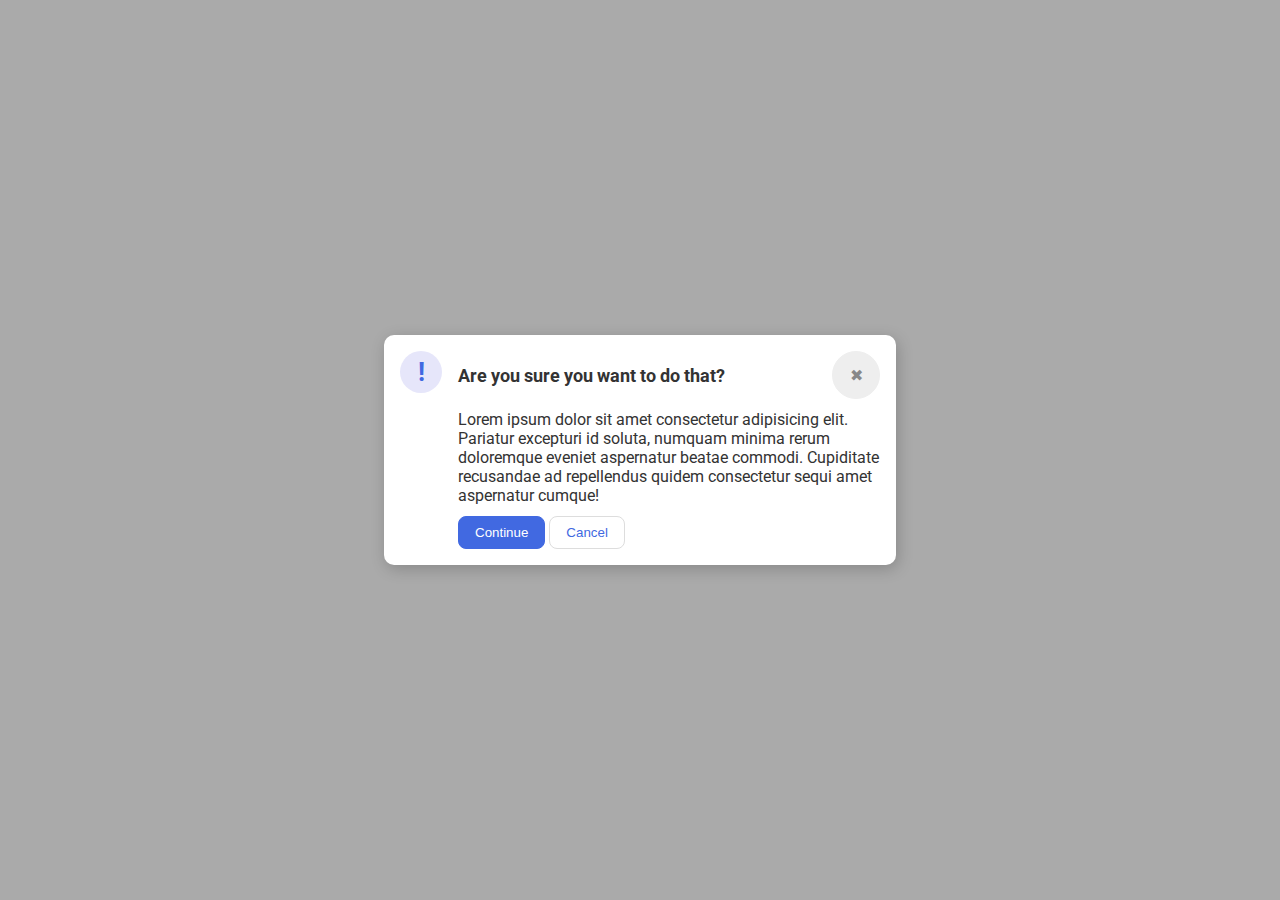
<file: foundations/flex/05-flex-modal/index.html>
<!DOCTYPE html>
<html lang="en">
  <head>
    <meta charset="UTF-8">
    <meta http-equiv="X-UA-Compatible" content="IE=edge">
    <meta name="viewport" content="width=device-width, initial-scale=1.0">
    <link rel="stylesheet" href="style.css">
    <title>Modal</title>
  </head>
  <body>
    <div class="modal">
      <div class="icon">!</div>
      <div class="container">
        <div class="header">
          Are you sure you want to do that?
          <button class="close-button">✖</button>
        </div>
        <div class="text">Lorem ipsum dolor sit amet consectetur adipisicing elit. Pariatur excepturi id soluta, numquam minima rerum doloremque eveniet aspernatur beatae commodi. Cupiditate recusandae ad repellendus quidem consectetur sequi amet aspernatur cumque!</div>
        <div class="buttons">
          <button class="continue">Continue</button>
          <button class="cancel">Cancel</button>
        </div>
      </div>
    </div>
  </body>
</html>
</file>
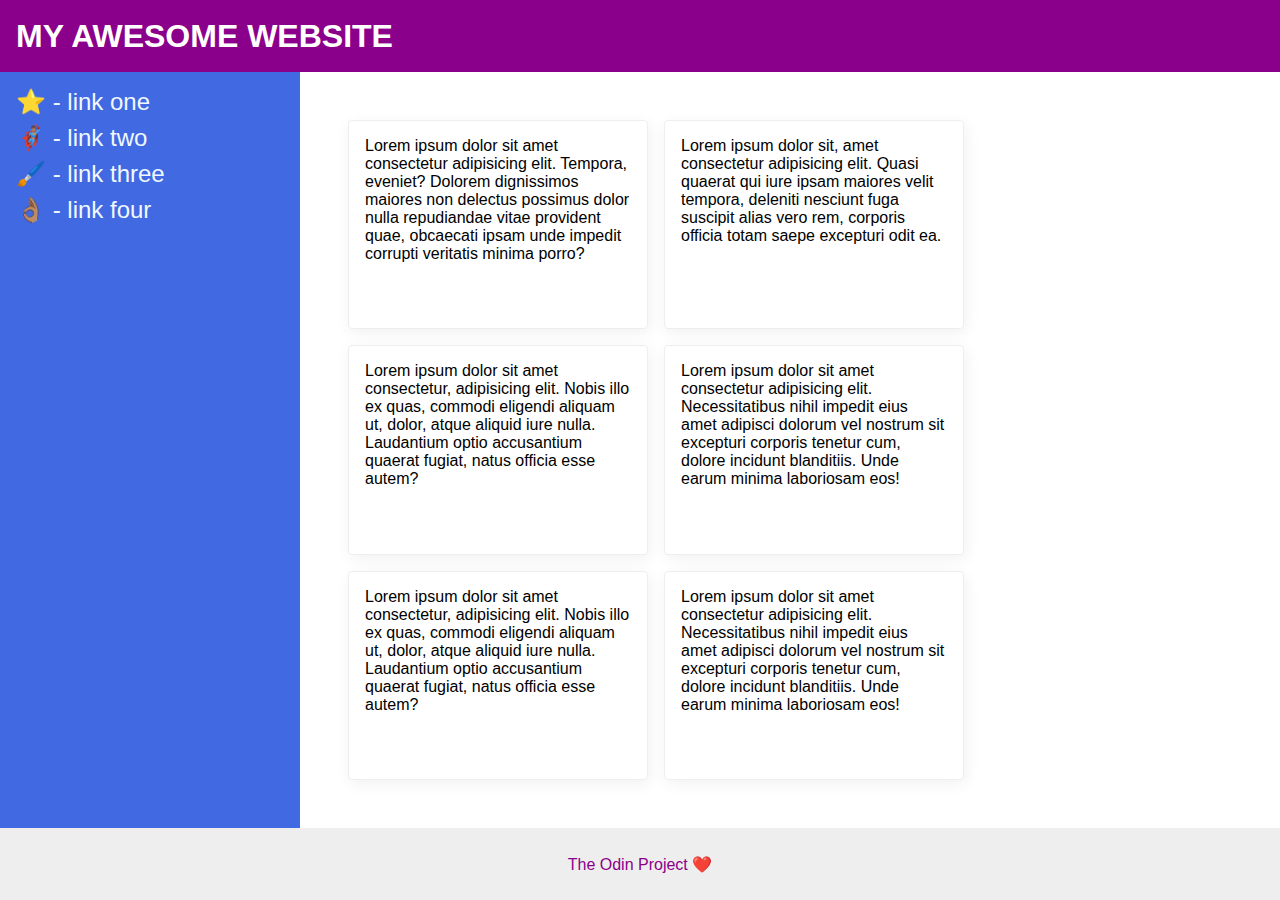
<file: foundations/flex/07-flex-layout-2/index.html>
<!DOCTYPE html>
<html lang="en">
  <head>
    <meta charset="UTF-8">
    <meta http-equiv="X-UA-Compatible" content="IE=edge">
    <meta name="viewport" content="width=device-width, initial-scale=1.0">
    <title>The Holy Grail</title>
    <link rel="stylesheet" href="style.css">
  </head>
  <body>
    <div class="header">
      MY AWESOME WEBSITE
    </div>
    <div class="content">
      <div class="sidebar">
        <ul>
          <li><a href="#">⭐ - link one</a></li>
          <li><a href="#">🦸🏽‍♂️ - link two</a></li>
          <li><a href="#">🖌️ - link three</a></li>
          <li><a href="#">👌🏽 - link four</a></li>
        </ul>
      </div>
      <div class="cards">
        <div class="card">Lorem ipsum dolor sit amet consectetur adipisicing elit. Tempora, eveniet? Dolorem dignissimos maiores non delectus possimus dolor nulla repudiandae vitae provident quae, obcaecati ipsam unde impedit corrupti veritatis minima porro?</div>
        <div class="card">Lorem ipsum dolor sit, amet consectetur adipisicing elit. Quasi quaerat qui iure ipsam maiores velit tempora, deleniti nesciunt fuga suscipit alias vero rem, corporis officia totam saepe excepturi odit ea.</div>
        <div class="card">Lorem ipsum dolor sit amet consectetur, adipisicing elit. Nobis illo ex quas, commodi eligendi aliquam ut, dolor, atque aliquid iure nulla. Laudantium optio accusantium quaerat fugiat, natus officia esse autem?</div>
        <div class="card">Lorem ipsum dolor sit amet consectetur adipisicing elit. Necessitatibus nihil impedit eius amet adipisci dolorum vel nostrum sit excepturi corporis tenetur cum, dolore incidunt blanditiis. Unde earum minima laboriosam eos!</div>
        <div class="card">Lorem ipsum dolor sit amet consectetur, adipisicing elit. Nobis illo ex quas, commodi eligendi aliquam ut, dolor, atque aliquid iure nulla. Laudantium optio accusantium quaerat fugiat, natus officia esse autem?</div>
        <div class="card">Lorem ipsum dolor sit amet consectetur adipisicing elit. Necessitatibus nihil impedit eius amet adipisci dolorum vel nostrum sit excepturi corporis tenetur cum, dolore incidunt blanditiis. Unde earum minima laboriosam eos!</div>
      </div>
    </div>
    <div class="footer">
      The Odin Project ❤️
    </div>
  </body>
</html>
</file>
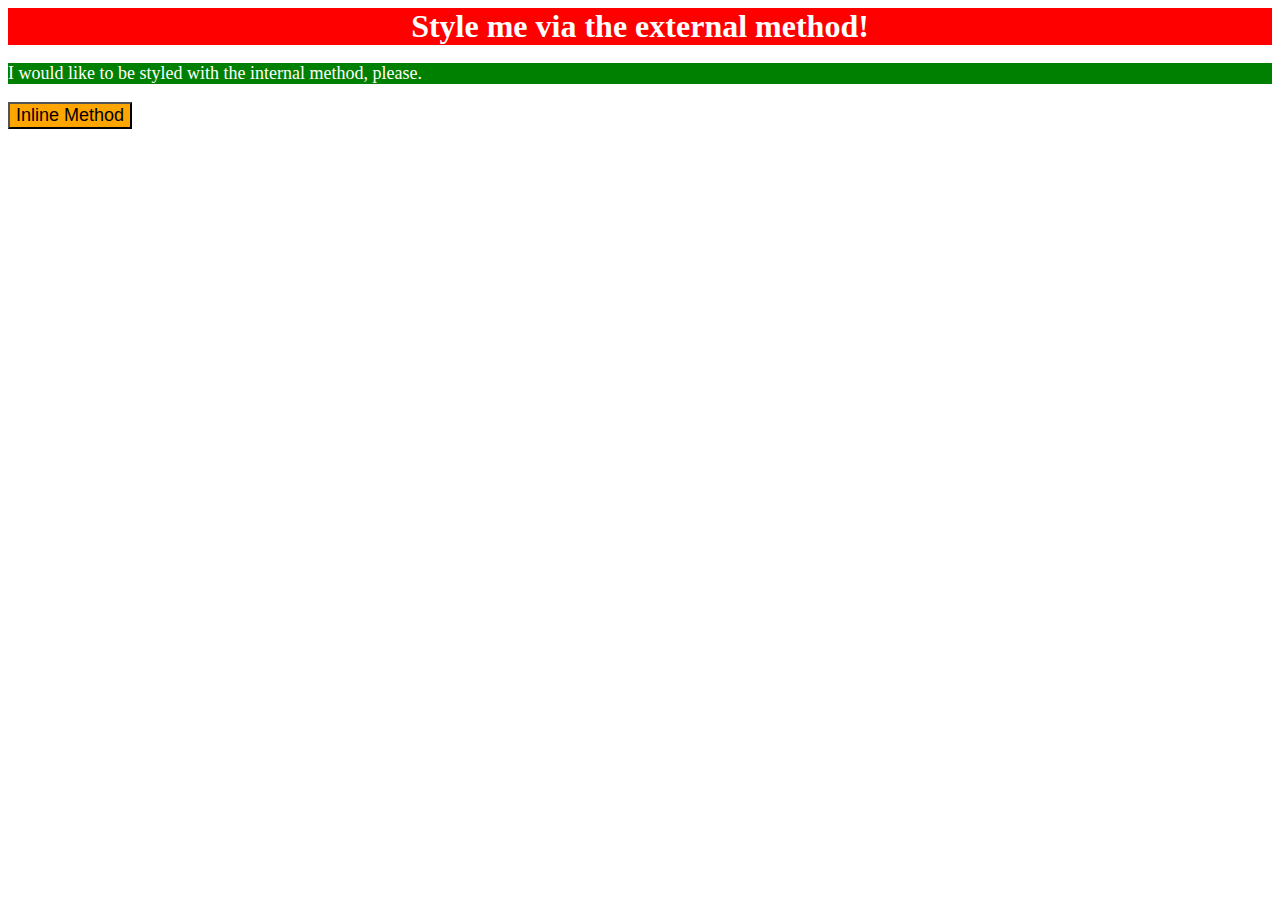
<file: foundations/intro-to-css/01-css-methods/index.html>
<!DOCTYPE html>
<html lang="en">
  <head>
    <meta charset="UTF-8">
    <meta http-equiv="X-UA-Compatible" content="IE=edge">
    <meta name="viewport" content="width=device-width, initial-scale=1.0">
    <title>Methods for Adding CSS</title>
    <link rel="stylesheet" href="style.css">

    <style>
      p {
        background-color: green;
        color: white;
        font-size: 18px;
      }
    </style>
  </head>

  <body>
    <div>Style me via the external method!</div>
    <p>I would like to be styled with the internal method, please.</p>
    <button style="background-color: orange; font-size: 18px;">Inline Method</button>
  </body>
</html>
</file>
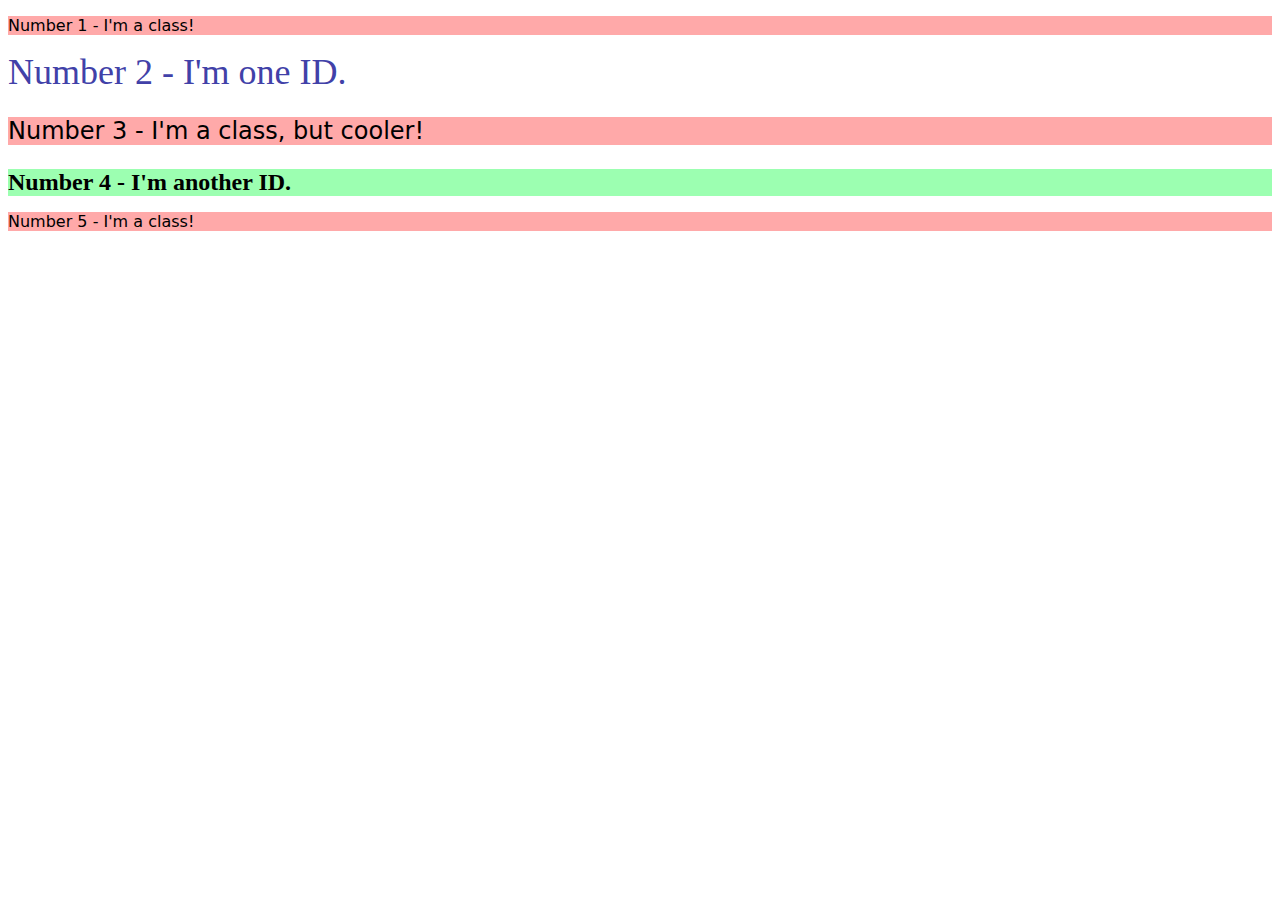
<file: foundations/intro-to-css/02-class-id-selectors/index.html>
<!DOCTYPE html>
<html lang="en">
  <head>
    <meta charset="UTF-8">
    <meta http-equiv="X-UA-Compatible" content="IE=edge">
    <meta name="viewport" content="width=device-width, initial-scale=1.0">
    <title>Class and ID Selectors</title>
    <link rel="stylesheet" href="style.css">
  </head>
  <body>
    <p class="odd">Number 1 - I'm a class!</p>
    <div id="two">Number 2 - I'm one ID.</div>
    <p class="odd third">Number 3 - I'm a class, but cooler!</p>
    <div id="four">Number 4 - I'm another ID.</div>
    <p class="odd">Number 5 - I'm a class!</p>
  </body>
</html>
</file>
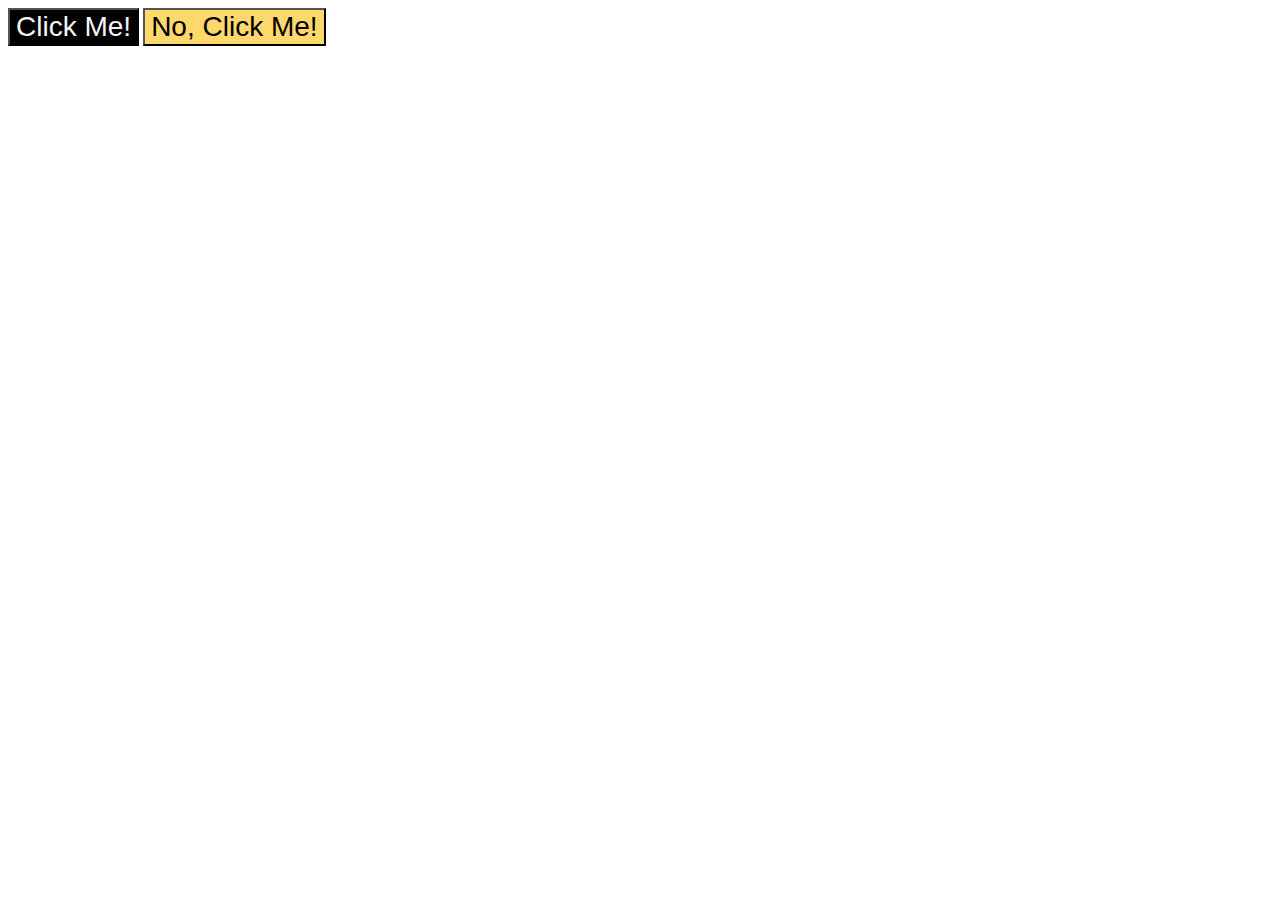
<file: foundations/intro-to-css/03-grouping-selectors/index.html>
<!DOCTYPE html>
<html lang="en">
  <head>
    <meta charset="UTF-8">
    <meta http-equiv="X-UA-Compatible" content="IE=edge">
    <meta name="viewport" content="width=device-width, initial-scale=1.0">
    <title>Grouping Selectors</title>
    <link rel="stylesheet" href="style.css">
  </head>
  <body>
    <button class="first">Click Me!</button>
    <button class="second">No, Click Me!</button>
  </body>
</html>
</file>
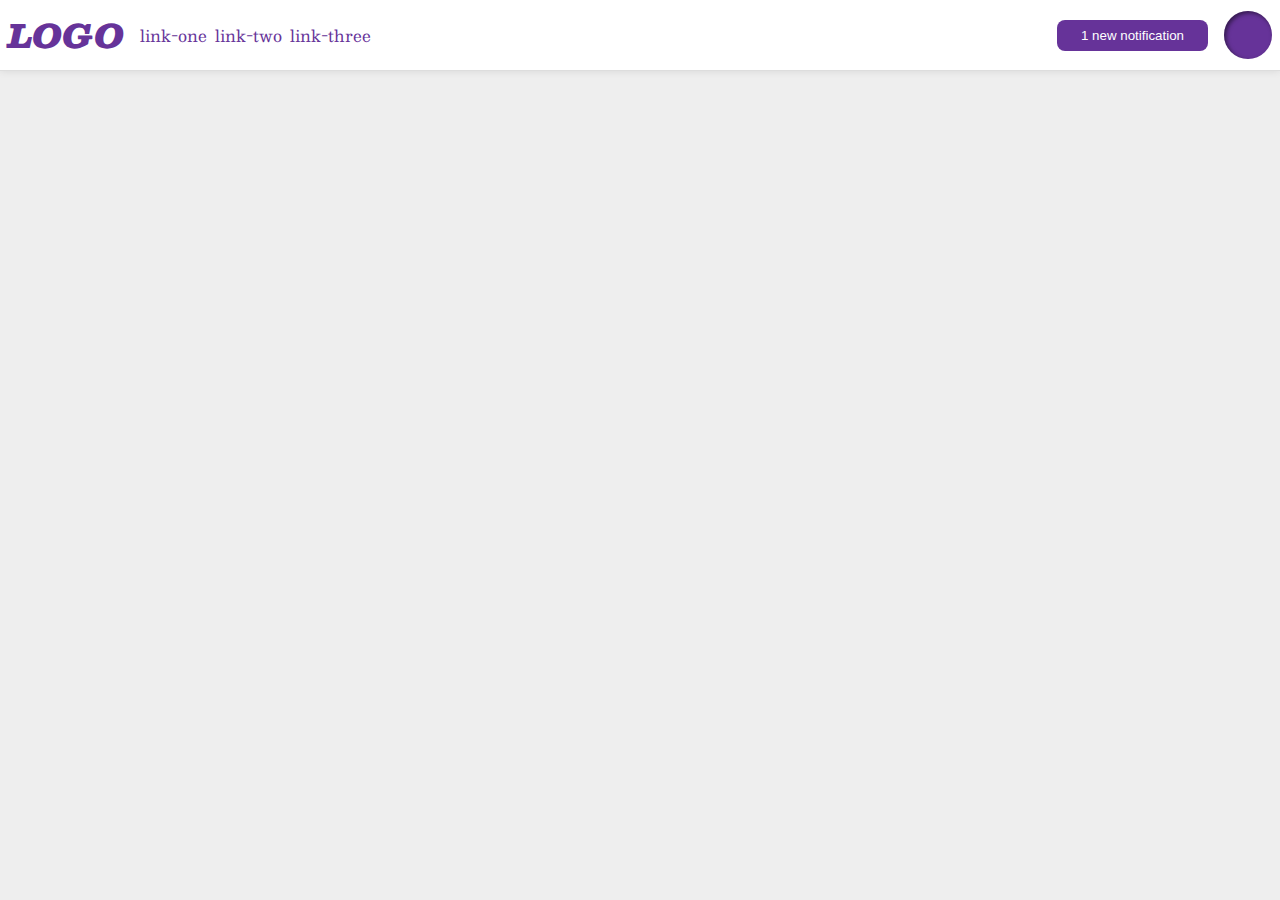
<file: foundations/flex/03-flex-header-2/index1.html>
<!DOCTYPE html>
<html lang="en">
  <head>
    <meta charset="UTF-8">
    <meta http-equiv="X-UA-Compatible" content="IE=edge">
    <meta name="viewport" content="width=device-width, initial-scale=1.0">
    <title>Flex Header 2</title>
    <link rel="stylesheet" href="style1.css">
  </head>
  <body>
    <div class="header">
        <div class="right">
            <div class="logo">
                LOGO
            </div>
            <ul class="links">
                <li><a href="https://google.com">link-one</a></li>
                <li><a href="https://google.com">link-two</a></li>
                <li><a href="https://google.com">link-three</a></li>
            </ul>
        </div>
        <div class="left">
            <button class="notifications">
                1 new notification
            </button>
            <div class="profile-image"></div>
        </div>
    </div>
  </body>
</html>
</file>
<file: foundations/flex/05-flex-modal/style.css>
@import url('https://fonts.googleapis.com/css2?family=Roboto:wght@400;700&display=swap');

html, body {
  height: 100%;
}

body {
  font-family: Roboto, sans-serif;
  margin: 0;
  background: #aaa;
  color: #333;
  /* I'll give you this one for free lol */
  display: flex;
  align-items: center;
  justify-content: center;
}

.modal {
  background: white;
  width: 480px;
  border-radius: 10px;
  box-shadow: 2px 4px 16px rgba(0,0,0,.2);
  display: flex;
  padding: 16px;
  gap: 16px;
}

.icon {
  color: royalblue;
  font-size: 26px;
  font-weight: 700;
  background: lavender;
  width: 42px;
  height: 42px;
  border-radius: 50%;
  display: flex;
  align-items: center;
  justify-content: center;
  flex: 1 0 auto;
}

.close-button {
  background: #eee;
  border-radius: 50%;
  color: #888;
  font-weight: 400;
  font-size: 16px;
  height: 48px;
  width: 48px;
  display: flex;
  align-items: center;
  justify-content: center;
  border: 1px solid #eee;
  padding: 0;
}

button {
  cursor: pointer;
  padding: 8px 16px;
  border-radius: 8px;
}

button.continue {
  background: royalblue;
  border: 1px solid royalblue;
  color: white;
}

button.cancel {
  background: white;
  border: 1px solid #ddd;
  color: royalblue;
}

.container {
  display: flex;
  flex-direction: column;
  gap: 11px;
}

.header {
  display: flex;
  font-size: 18px;
  font-weight: 700;
  justify-content: space-between;
  align-items: center;
}
</file>
<file: foundations/flex/07-flex-layout-2/style.css>
*,
*::before,
*::after {
  box-sizing: border-box;
}

body {
  font-family: -apple-system, BlinkMacSystemFont, 'Segoe UI', Roboto, Oxygen, Ubuntu, Cantarell, 'Open Sans', 'Helvetica Neue', sans-serif;
  margin: 0;
  min-height: 100vh;
  display: flex;
  flex-direction: column;
}

.header {
  height: 72px;
  background: darkmagenta;
  color: white;
  font-weight: 900;
  font-size: 32px;
  display: flex;
  align-items: center;
  padding: 16px;
}

.footer {
  height: 72px;
  background: #eee;
  color: darkmagenta;
  display: flex;
  align-items: center;
  justify-content: center;
}

.sidebar {
  width: 300px;
  background: royalblue;
  box-sizing: border-box;
  flex: none;
  padding: 16px;
}

.card {
  border: 1px solid #eee;
  box-shadow: 2px 4px 16px rgba(0,0,0,.06);
  border-radius: 4px;
  max-width: 300px;
  padding: 16px;
}

.cards {
  display: flex;
  flex-wrap: wrap;
  padding: 48px;
  gap: 16px;
}

.content {
  flex: 1;
  display: flex;
}

ul {
  list-style: none;
  padding: 0;
  margin: 0;
  display: flex;
  flex-direction: column;
  gap: 8px;
}

a{
  text-decoration: none;
  color: aliceblue;
  font-size: 24px;
}
</file>
<file: foundations/intro-to-css/01-css-methods/style.css>
div {
    background-color: red;
    color: white;
    font-size: 32px;
    text-align: center;
    font-weight: bold;
}
</file>
<file: foundations/intro-to-css/02-class-id-selectors/style.css>
.odd {
    background-color: rgb(255, 169, 169);
    font-family: Verdana, "DejaVu Sans", sans-serif;
}

#two {
    color: rgb(65, 65, 168);
    font-size: 36px;
}

.odd.third {
    font-size: 24px;
}

#four {
    background-color: rgb(156, 255, 177);
    font-size: 24px;
    font-weight: bold;
}
</file>
<file: foundations/intro-to-css/03-grouping-selectors/style.css>
.first,
.second {
    font-size: 28px;
    font-family: Helvetica, "Times New Roman", sans-serif;
}

.first {
    background-color: black;
    color: whitesmoke;
}

.second {
    background-color: rgb(255, 216, 107);
}
</file>
<file: foundations/flex/03-flex-header-2/style1.css>
/* this is some magical font-importing.  
you'll learn about it later. */
@import url('https://fonts.googleapis.com/css2?family=Besley:ital,wght@0,400;1,900&display=swap');

body {
  margin: 0;
  background: #eee;
  font-family: Besley, serif;
}

.header {
  background: white;
  border-bottom: 1px solid #ddd;
  box-shadow: 0 0 8px rgba(0,0,0,.1);
  display: flex;
  padding: 8px;
  justify-content: space-between;
}

.profile-image {
  background: rebeccapurple;
  box-shadow: inset 2px 2px 4px rgba(0,0,0,.5);
  border-radius: 50%;
  width: 48px;
  height: 48px;
}

.logo {
  color: rebeccapurple;
  font-size: 32px;
  font-weight: 900;
  font-style: italic;
}

button {
  border: none;
  border-radius: 8px;
  background: rebeccapurple;
  color: white;
  padding: 8px 24px;
}

a {
  /* this removes the line under our links */
  text-decoration: none;
  color: rebeccapurple;
}

ul {
  list-style-type: none;
  display: flex;
  padding: 0;
  margin: 0;
  gap: 8px;
}

.left, .right {
    display: flex;
    align-items: center;
    gap: 16px;
}
</file>
